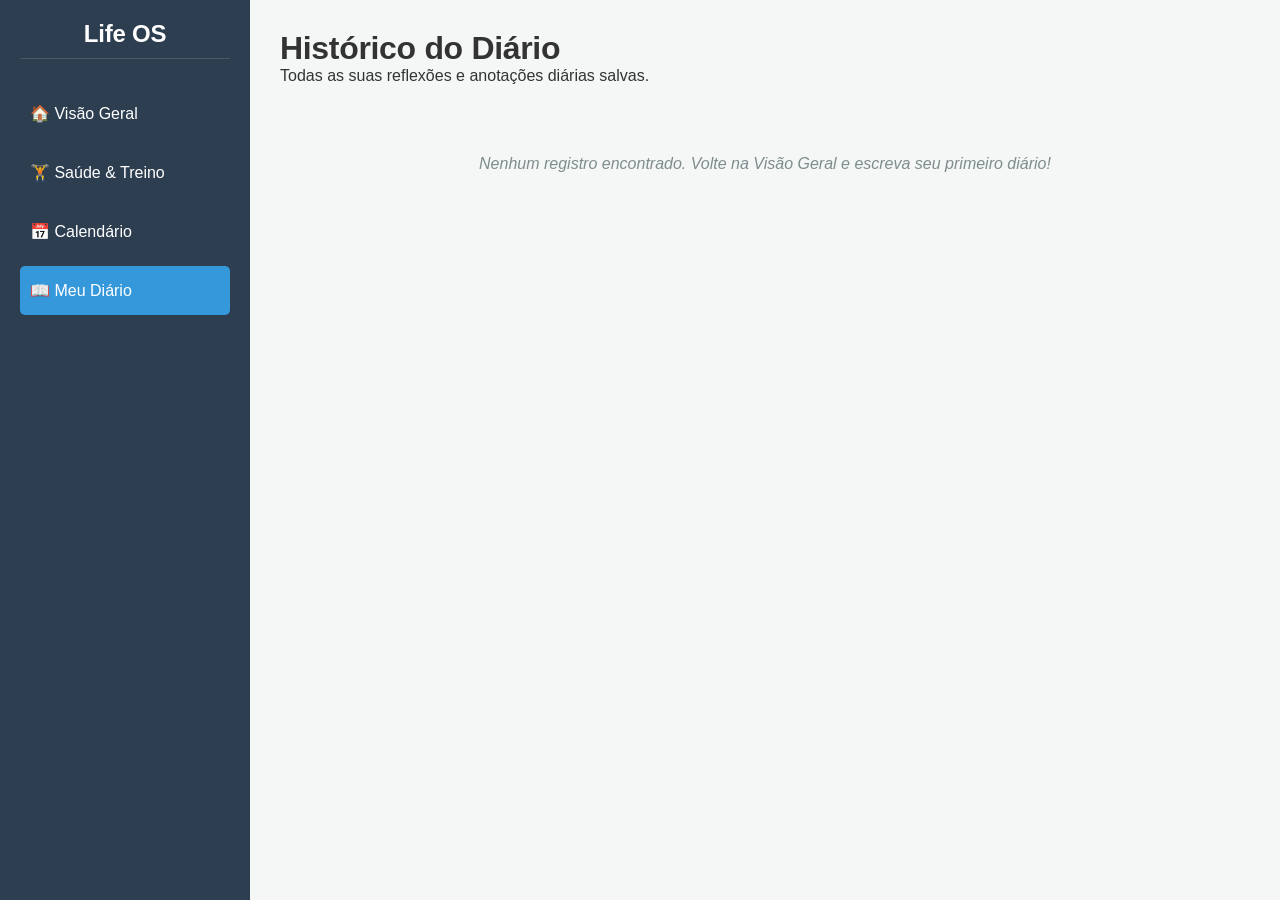
<file: diario.html>
<!DOCTYPE html>
<html lang="pt-BR">
<head>
    <link rel="stylesheet" href="style.css">
    <meta charset="UTF-8">
    <meta name="viewport" content="width=device-width, initial-scale=1.0">
    <title>Life OS - Meu Diário</title>
    <style>
        /* Mesmas variáveis de cor do painel principal */
        :root {
            --bg-color: #f4f7f6;
            --sidebar-color: #2c3e50;
            --card-bg: #ffffff;
            --text-main: #333333;
            --accent-color: #3498db;
        }

        * {
            margin: 0;
            padding: 0;
            box-sizing: border-box;
            font-family: 'Segoe UI', Tahoma, Geneva, Verdana, sans-serif;
        }

        body {
            display: flex;
            height: 100vh;
            background-color: var(--bg-color);
            color: var(--text-main);
        }

        /* Menu Lateral (Sidebar) */
        .sidebar {
            width: 250px;
            background-color: var(--sidebar-color);
            color: white;
            display: flex;
            flex-direction: column;
            padding: 20px;
        }

        .sidebar h2 {
            margin-bottom: 30px;
            text-align: center;
            border-bottom: 1px solid #455a64;
            padding-bottom: 10px;
        }

        .sidebar a {
            color: white;
            text-decoration: none;
            padding: 15px 10px;
            margin-bottom: 10px;
            border-radius: 5px;
            transition: 0.3s;
        }

        .sidebar a:hover {
            background-color: var(--accent-color);
        }

        /* Área Principal */
        .main-content {
            flex: 1;
            padding: 30px;
            overflow-y: auto;
        }

        .header {
            margin-bottom: 30px;
        }

        /* Estilo específico para os cards do Diário */
        .history-grid {
            display: flex;
            flex-direction: column; /* Coloca um abaixo do outro */
            gap: 15px;
        }

        .card {
            background-color: var(--card-bg);
            padding: 20px;
            border-radius: 10px;
            box-shadow: 0 4px 6px rgba(0,0,0,0.05);
            border-left: 5px solid var(--accent-color);
        }

        .card h3 {
            color: var(--sidebar-color);
            margin-bottom: 10px;
            font-size: 16px;
        }

        .card p {
            line-height: 1.6;
            color: #555;
            white-space: pre-wrap; /* Mantém as quebras de linha que você digitou */
        }
        
        .empty-state {
            text-align: center;
            color: #7f8c8d;
            padding: 40px;
            font-style: italic;
        }
    </style>
</head>
<body>

    <!-- Menu Lateral -->
    <nav class="sidebar">
        <h2>Life OS</h2>
        <a href="index.html">🏠 Visão Geral</a>
        <a href="#">🏋️ Saúde & Treino</a>
        <a href="#">📅 Calendário</a>
        <a href="diario.html" style="background-color: var(--accent-color);">📖 Meu Diário</a>
    </nav>

    <!-- Painel Principal -->
    <main class="main-content">
        <div class="header">
            <h1>Histórico do Diário</h1>
            <p>Todas as suas reflexões e anotações diárias salvas.</p>
        </div>

        <!-- A mágica vai acontecer dentro desta div -->
        <div id="historicoContainer" class="history-grid">
            <!-- Os cards serão criados aqui automaticamente pelo JavaScript -->
        </div>
    </main>

    <!-- LÓGICA JAVASCRIPT -->
    <script>
        const historicoContainer = document.getElementById('historicoContainer');

        function carregarHistorico() {
            // 1. Busca todos os diários na memória
            const diariosSalvos = JSON.parse(localStorage.getItem('lifeOS_diarios')) || {};
            
            // 2. Extrai todas as datas (as 'chaves' do objeto)
            const datas = Object.keys(diariosSalvos);

            // 3. Verifica se está vazio
            if (datas.length === 0) {
                historicoContainer.innerHTML = `
                    <div class="empty-state">
                        Nenhum registro encontrado. Volte na Visão Geral e escreva seu primeiro diário!
                    </div>
                `;
                return;
            }

            // 4. Inverte a ordem para mostrar do mais recente para o mais antigo
            datas.reverse();

            // 5. Limpa a tela antes de escrever
            historicoContainer.innerHTML = '';

            // 6. Laço de repetição (for...of) para desenhar os cards na tela
            for (let data of datas) {
                const textoDoDia = diariosSalvos[data];
                
                // Criação do card injetando HTML pelo JavaScript
                const cardHTML = `
                    <div class="card">
                        <h3>📅 Data: ${data}</h3>
                        <p>${textoDoDia}</p>
                    </div>
                `;
                
                // Adiciona o novo card ao final do container
                historicoContainer.innerHTML += cardHTML;
            }
        }

        // Roda a função ao abrir a página
        carregarHistorico();
    </script>
</body>
</html>
</file>
<file: style.css>
/* ==================== LIFE OS — DESIGN SYSTEM ==================== */

/* ---------- 1. TOKENS (cores, espaçamento, tipografia) ---------- */
:root {
    --font-sans: 'Inter', -apple-system, BlinkMacSystemFont, 'Segoe UI', sans-serif;

    --bg-page: #f4f5fa;
    --bg-elevated: #ffffff;
    --bg-subtle: #f0f1f7;
    --bg-hover: #eceefb;

    --text-primary: #1a1c29;
    --text-secondary: #5c6079;
    --text-muted: #9497ac;

    --border-color: #e5e7f2;
    --border-strong: #d3d6ea;

    --accent: #6366f1;
    --accent-hover: #4f46e5;
    --accent-soft: #eef0fe;
    --accent-contrast: #ffffff;

    --success: #22c55e;
    --success-soft: #e9faf0;
    --danger: #ef4444;
    --danger-soft: #fdecec;
    --warning: #f59e0b;
    --warning-soft: #fef3e2;

    --sidebar-bg: #14162066;
    --sidebar-bg: #171927;
    --sidebar-bg-hover: #262a3f;
    --sidebar-text: #c6c8d8;
    --sidebar-text-active: #ffffff;

    --shadow-sm: 0 1px 2px rgba(20, 22, 40, 0.06);
    --shadow-md: 0 6px 16px rgba(20, 22, 40, 0.08);
    --shadow-lg: 0 16px 40px rgba(20, 22, 40, 0.14);

    --radius-sm: 8px;
    --radius-md: 12px;
    --radius-lg: 18px;

    --sidebar-width: 260px;
    --topbar-height: 76px;
}

:root[data-theme="dark"] {
    --bg-page: #0f1017;
    --bg-elevated: #171927;
    --bg-subtle: #1d2030;
    --bg-hover: #262a3d;

    --text-primary: #f1f2fa;
    --text-secondary: #a6a9c1;
    --text-muted: #71748c;

    --border-color: #2a2d40;
    --border-strong: #3a3d54;

    --accent: #818cf8;
    --accent-hover: #a5b0fb;
    --accent-soft: #262a4a;
    --accent-contrast: #10111c;

    --success: #34d399;
    --success-soft: #113127;
    --danger: #f87171;
    --danger-soft: #3a1a1a;
    --warning: #fbbf24;
    --warning-soft: #392a10;

    --sidebar-bg: #0b0c13;
    --sidebar-bg-hover: #1c1e2d;
    --sidebar-text: #a6a9c1;
    --sidebar-text-active: #ffffff;

    --shadow-sm: 0 1px 2px rgba(0, 0, 0, 0.3);
    --shadow-md: 0 6px 20px rgba(0, 0, 0, 0.4);
    --shadow-lg: 0 20px 50px rgba(0, 0, 0, 0.55);
}

/* ---------- 2. RESET & BASE ---------- */
* {
    margin: 0;
    padding: 0;
    box-sizing: border-box;
}

html {
    color-scheme: light dark;
}

body {
    font-family: var(--font-sans);
    background-color: var(--bg-page);
    color: var(--text-primary);
    min-height: 100vh;
    -webkit-font-smoothing: antialiased;
}

a {
    color: inherit;
}

h1, h2, h3, h4 {
    font-weight: 700;
    letter-spacing: -0.01em;
}

button, input, textarea, select {
    font-family: inherit;
    font-size: 14px;
}

::-webkit-scrollbar {
    width: 10px;
    height: 10px;
}
::-webkit-scrollbar-thumb {
    background-color: var(--border-strong);
    border-radius: 10px;
}
::-webkit-scrollbar-track {
    background: transparent;
}

/* ---------- 3. LAYOUT (app shell) ---------- */
.app-shell {
    display: flex;
    min-height: 100vh;
}

.nav-overlay {
    display: none;
}

.sidebar {
    width: var(--sidebar-width);
    flex-shrink: 0;
    background-color: var(--sidebar-bg);
    color: var(--sidebar-text);
    display: flex;
    flex-direction: column;
    padding: 24px 16px;
    position: sticky;
    top: 0;
    height: 100vh;
}

.sidebar-header {
    display: flex;
    align-items: center;
    justify-content: space-between;
    padding: 0 8px 24px;
    margin-bottom: 12px;
    border-bottom: 1px solid rgba(255, 255, 255, 0.08);
}

.brand {
    display: flex;
    align-items: center;
    gap: 10px;
    font-weight: 800;
    font-size: 18px;
    color: #ffffff;
}

.brand-mark {
    display: inline-flex;
    align-items: center;
    justify-content: center;
    width: 32px;
    height: 32px;
    border-radius: 9px;
    background: linear-gradient(135deg, var(--accent), #a78bfa);
    color: #fff;
    font-weight: 800;
    font-size: 16px;
}

.sidebar-nav {
    display: flex;
    flex-direction: column;
    gap: 4px;
    flex: 1;
}

.sidebar-footer {
    border-top: 1px solid rgba(255, 255, 255, 0.08);
    padding-top: 12px;
}

.nav-link {
    display: flex;
    align-items: center;
    gap: 12px;
    padding: 11px 12px;
    border-radius: var(--radius-sm);
    text-decoration: none;
    color: var(--sidebar-text);
    font-size: 14px;
    font-weight: 500;
    transition: background-color 0.15s, color 0.15s;
}

.nav-link svg {
    width: 18px;
    height: 18px;
    flex-shrink: 0;
}

.nav-link:hover {
    background-color: var(--sidebar-bg-hover);
    color: var(--sidebar-text-active);
}

.nav-link.active {
    background-color: var(--accent);
    color: #ffffff;
}

.app-main {
    flex: 1;
    min-width: 0;
    display: flex;
    flex-direction: column;
}

.topbar {
    height: var(--topbar-height);
    display: flex;
    align-items: center;
    gap: 16px;
    padding: 0 32px;
    border-bottom: 1px solid var(--border-color);
    position: sticky;
    top: 0;
    background-color: var(--bg-page);
    z-index: 10;
}

.topbar-title h1 {
    font-size: 22px;
    color: var(--text-primary);
}

.topbar-title p {
    font-size: 13px;
    color: var(--text-secondary);
    margin-top: 2px;
}

.topbar-actions {
    margin-left: auto;
    display: flex;
    align-items: center;
    gap: 10px;
}

.page-content {
    padding: 28px 32px 60px;
    flex: 1;
}

/* ---------- 4. BOTÕES ---------- */
.btn {
    display: inline-flex;
    align-items: center;
    justify-content: center;
    gap: 8px;
    border: 1px solid transparent;
    border-radius: var(--radius-sm);
    padding: 11px 18px;
    font-weight: 600;
    font-size: 14px;
    cursor: pointer;
    transition: background-color 0.15s, border-color 0.15s, transform 0.05s, opacity 0.15s;
    white-space: nowrap;
}

.btn:active {
    transform: scale(0.98);
}

.btn svg {
    width: 16px;
    height: 16px;
}

.btn-primary {
    background-color: var(--accent);
    color: #ffffff;
}
.btn-primary:hover {
    background-color: var(--accent-hover);
}

.btn-secondary {
    background-color: var(--bg-elevated);
    color: var(--text-primary);
    border-color: var(--border-strong);
}
.btn-secondary:hover {
    background-color: var(--bg-hover);
}

.btn-danger {
    background-color: var(--danger-soft);
    color: var(--danger);
}
.btn-danger:hover {
    opacity: 0.8;
}

.btn-ghost {
    background-color: transparent;
    color: var(--text-secondary);
}
.btn-ghost:hover {
    background-color: var(--bg-hover);
    color: var(--text-primary);
}

.btn-sm {
    padding: 7px 12px;
    font-size: 13px;
}

.btn-block {
    width: 100%;
}

.icon-btn {
    display: inline-flex;
    align-items: center;
    justify-content: center;
    width: 40px;
    height: 40px;
    border-radius: var(--radius-sm);
    border: 1px solid var(--border-color);
    background-color: var(--bg-elevated);
    color: var(--text-secondary);
    cursor: pointer;
    transition: background-color 0.15s, color 0.15s;
    flex-shrink: 0;
}
.icon-btn:hover {
    background-color: var(--bg-hover);
    color: var(--text-primary);
}
.icon-btn svg {
    width: 18px;
    height: 18px;
}

/* ---------- 5. FORMULÁRIOS ---------- */
.form-group {
    margin-bottom: 16px;
}

label {
    display: block;
    font-size: 13px;
    font-weight: 600;
    margin-bottom: 6px;
    color: var(--text-secondary);
}

input[type="text"],
input[type="number"],
input[type="date"],
textarea,
select {
    width: 100%;
    padding: 11px 12px;
    border: 1px solid var(--border-color);
    border-radius: var(--radius-sm);
    background-color: var(--bg-subtle);
    color: var(--text-primary);
    transition: border-color 0.15s, box-shadow 0.15s;
}

input:focus, textarea:focus, select:focus {
    outline: none;
    border-color: var(--accent);
    box-shadow: 0 0 0 3px var(--accent-soft);
    background-color: var(--bg-elevated);
}

textarea {
    resize: vertical;
    min-height: 90px;
    line-height: 1.5;
}

.checkbox-row {
    display: flex;
    align-items: center;
    gap: 8px;
}
.checkbox-row input[type="checkbox"] {
    width: 17px;
    height: 17px;
    accent-color: var(--accent);
}

/* ---------- 6. CARDS ---------- */
.dashboard-grid {
    display: grid;
    grid-template-columns: repeat(auto-fit, minmax(280px, 1fr));
    gap: 20px;
}

.card {
    background-color: var(--bg-elevated);
    border: 1px solid var(--border-color);
    padding: 22px;
    border-radius: var(--radius-md);
    box-shadow: var(--shadow-sm);
}

.card-full {
    grid-column: 1 / -1;
}

.card-header {
    display: flex;
    align-items: center;
    gap: 10px;
    margin-bottom: 16px;
}

.card-header svg {
    width: 18px;
    height: 18px;
    color: var(--accent);
}

.card h3 {
    font-size: 15px;
    color: var(--text-primary);
}

/* Stat cards (métricas rápidas) */
.stats-row {
    display: grid;
    grid-template-columns: repeat(auto-fit, minmax(200px, 1fr));
    gap: 16px;
    margin-bottom: 24px;
}

.stat-card {
    background-color: var(--bg-elevated);
    border: 1px solid var(--border-color);
    border-radius: var(--radius-md);
    padding: 18px 20px;
    display: flex;
    align-items: center;
    gap: 14px;
    box-shadow: var(--shadow-sm);
}

.stat-icon {
    width: 42px;
    height: 42px;
    border-radius: var(--radius-sm);
    display: flex;
    align-items: center;
    justify-content: center;
    background-color: var(--accent-soft);
    color: var(--accent);
    flex-shrink: 0;
}
.stat-icon svg {
    width: 20px;
    height: 20px;
}

.stat-value {
    font-size: 22px;
    font-weight: 800;
    line-height: 1.1;
}

.stat-label {
    font-size: 12.5px;
    color: var(--text-secondary);
    margin-top: 2px;
}

/* ---------- 7. BADGES / FEEDBACK ---------- */
.badge {
    display: inline-flex;
    align-items: center;
    gap: 6px;
    padding: 5px 12px;
    border-radius: 999px;
    font-size: 12.5px;
    font-weight: 700;
}
.badge-success { background-color: var(--success-soft); color: var(--success); }
.badge-danger  { background-color: var(--danger-soft); color: var(--danger); }
.badge-warning { background-color: var(--warning-soft); color: var(--warning); }
.badge-neutral { background-color: var(--bg-subtle); color: var(--text-secondary); }

.feedback {
    margin-top: 12px;
    font-size: 13px;
    font-weight: 600;
    text-align: center;
    min-height: 18px;
}
.feedback-success { color: var(--success); }
.feedback-error { color: var(--danger); }

/* ---------- 8. MODAL ---------- */
.modal-overlay {
    position: fixed;
    inset: 0;
    background-color: rgba(10, 11, 20, 0.6);
    display: flex;
    justify-content: center;
    align-items: center;
    z-index: 1000;
    padding: 20px;
}

.modal-overlay.hidden {
    display: none;
}

.modal-card {
    background-color: var(--bg-elevated);
    padding: 32px;
    border-radius: var(--radius-lg);
    width: 100%;
    max-width: 440px;
    max-height: 90vh;
    overflow-y: auto;
    box-shadow: var(--shadow-lg);
    animation: popIn 0.25s ease-out;
}

.modal-card h2 {
    font-size: 22px;
    margin-bottom: 8px;
}

.modal-card > p {
    color: var(--text-secondary);
    font-size: 14px;
    margin-bottom: 22px;
    line-height: 1.5;
}

.modal-close-row {
    display: flex;
    justify-content: flex-end;
    margin-bottom: 8px;
}

@keyframes popIn {
    from { transform: scale(0.94); opacity: 0; }
    to { transform: scale(1); opacity: 1; }
}

/* ---------- 9. EMPTY STATE ---------- */
.empty-state {
    text-align: center;
    color: var(--text-muted);
    padding: 60px 20px;
    display: flex;
    flex-direction: column;
    align-items: center;
    gap: 12px;
}
.empty-state svg {
    width: 40px;
    height: 40px;
    opacity: 0.5;
}

/* ---------- 10. DIÁRIO ---------- */
.history-grid {
    display: flex;
    flex-direction: column;
    gap: 14px;
}

.entry-card {
    background-color: var(--bg-elevated);
    border: 1px solid var(--border-color);
    border-left: 4px solid var(--accent);
    padding: 18px 20px;
    border-radius: var(--radius-md);
    box-shadow: var(--shadow-sm);
}

.entry-card-header {
    display: flex;
    align-items: baseline;
    justify-content: space-between;
    gap: 10px;
    margin-bottom: 10px;
}

.entry-card-header h3 {
    font-size: 14px;
    color: var(--text-primary);
}

.entry-card-actions {
    display: flex;
    gap: 6px;
}

.entry-card p {
    line-height: 1.65;
    color: var(--text-secondary);
    white-space: pre-wrap;
}

.entry-card textarea {
    margin-top: 4px;
}

/* ---------- 11. TREINO — plano semanal e histórico ---------- */
.week-plan-grid {
    display: flex;
    flex-direction: column;
    gap: 10px;
}

.day-row {
    display: grid;
    grid-template-columns: 150px 1fr;
    align-items: center;
    gap: 14px;
    padding: 10px 12px;
    border-radius: var(--radius-sm);
    background-color: var(--bg-subtle);
}

.day-row-label {
    display: flex;
    align-items: center;
    gap: 10px;
    font-weight: 600;
    font-size: 13.5px;
}

.heatmap {
    display: grid;
    grid-template-columns: repeat(auto-fill, minmax(14px, 1fr));
    gap: 5px;
}

.heatmap-cell {
    aspect-ratio: 1;
    border-radius: 4px;
    background-color: var(--bg-subtle);
    border: 1px solid var(--border-color);
}

.heatmap-cell.filled {
    background-color: var(--accent);
    border-color: var(--accent);
}

.heatmap-cell.today {
    box-shadow: 0 0 0 2px var(--accent-hover);
}

/* ---------- 12. CALENDÁRIO ---------- */
.calendar-nav {
    display: flex;
    align-items: center;
    gap: 14px;
    margin-bottom: 20px;
}

.calendar-nav h2 {
    font-size: 17px;
    min-width: 180px;
    text-align: center;
}

.calendar-grid {
    display: grid;
    grid-template-columns: repeat(7, 1fr);
    gap: 8px;
}

.calendar-weekday {
    text-align: center;
    font-size: 12px;
    font-weight: 700;
    color: var(--text-muted);
    padding-bottom: 6px;
    text-transform: uppercase;
}

.calendar-cell {
    background-color: var(--bg-elevated);
    border: 1px solid var(--border-color);
    border-radius: var(--radius-sm);
    min-height: 92px;
    padding: 8px;
    display: flex;
    flex-direction: column;
    gap: 6px;
    cursor: pointer;
    transition: border-color 0.15s, box-shadow 0.15s;
}

.calendar-cell:hover {
    border-color: var(--accent);
    box-shadow: var(--shadow-sm);
}

.calendar-cell.other-month {
    opacity: 0.35;
}

.calendar-cell.today {
    border-color: var(--accent);
    box-shadow: 0 0 0 2px var(--accent-soft);
}

.day-number {
    font-size: 13px;
    font-weight: 700;
}

.day-indicators {
    display: flex;
    flex-wrap: wrap;
    gap: 4px;
    margin-top: auto;
}

.dot {
    width: 7px;
    height: 7px;
    border-radius: 50%;
}
.dot-diario { background-color: var(--accent); }
.dot-treino { background-color: var(--success); }

.day-weight-tag {
    font-size: 10.5px;
    color: var(--text-muted);
    font-weight: 600;
}

/* ---------- 13. CONFIGURAÇÕES ---------- */
.settings-section {
    margin-bottom: 20px;
}

.settings-section-title {
    font-size: 13px;
    font-weight: 700;
    text-transform: uppercase;
    letter-spacing: 0.04em;
    color: var(--text-muted);
    margin-bottom: 10px;
}

.radio-group {
    display: flex;
    gap: 10px;
    flex-wrap: wrap;
}

.radio-option {
    display: flex;
    align-items: center;
    gap: 8px;
    padding: 10px 16px;
    border: 1px solid var(--border-color);
    border-radius: var(--radius-sm);
    cursor: pointer;
    font-size: 13.5px;
    font-weight: 600;
    background-color: var(--bg-subtle);
}

.radio-option.active {
    border-color: var(--accent);
    background-color: var(--accent-soft);
    color: var(--accent);
}

.danger-zone {
    border: 1px solid var(--danger);
    background-color: var(--danger-soft);
    border-radius: var(--radius-md);
    padding: 18px 20px;
}

.danger-zone p {
    color: var(--text-secondary);
    font-size: 13px;
    margin-bottom: 14px;
}

.settings-actions-row {
    display: flex;
    gap: 10px;
    flex-wrap: wrap;
}

.hidden-file-input {
    display: none;
}

/* Botões de navegação mobile: escondidos por padrão, reexibidos apenas
   dentro do breakpoint responsivo abaixo. Ficam aqui (depois de .icon-btn)
   de propósito, para vencer o empate de especificidade no cascade. */
.nav-toggle,
.sidebar-close {
    display: none;
}

/* ---------- 14. RESPONSIVO ---------- */
@media (max-width: 900px) {
    .nav-toggle {
        display: inline-flex;
    }

    .sidebar {
        position: fixed;
        left: 0;
        top: 0;
        z-index: 1001;
        transform: translateX(-100%);
        transition: transform 0.25s ease;
        box-shadow: var(--shadow-lg);
    }

    .sidebar.open {
        transform: translateX(0);
    }

    .sidebar-close {
        display: inline-flex;
    }

    .nav-overlay {
        display: block;
        position: fixed;
        inset: 0;
        background-color: rgba(0, 0, 0, 0.5);
        z-index: 1000;
        opacity: 0;
        pointer-events: none;
        transition: opacity 0.2s ease;
    }

    .nav-overlay.visible {
        opacity: 1;
        pointer-events: auto;
    }

    .topbar {
        padding: 0 16px;
    }

    .page-content {
        padding: 20px 16px 40px;
    }

    .day-row {
        grid-template-columns: 1fr;
        gap: 8px;
    }
}

@media (max-width: 520px) {
    .topbar-title h1 {
        font-size: 18px;
    }
    .topbar-title p {
        display: none;
    }
    .calendar-cell {
        min-height: 62px;
        padding: 5px;
    }
    .calendar-nav h2 {
        min-width: 0;
        font-size: 14px;
    }
    .stat-value {
        font-size: 19px;
    }
}
</file>
